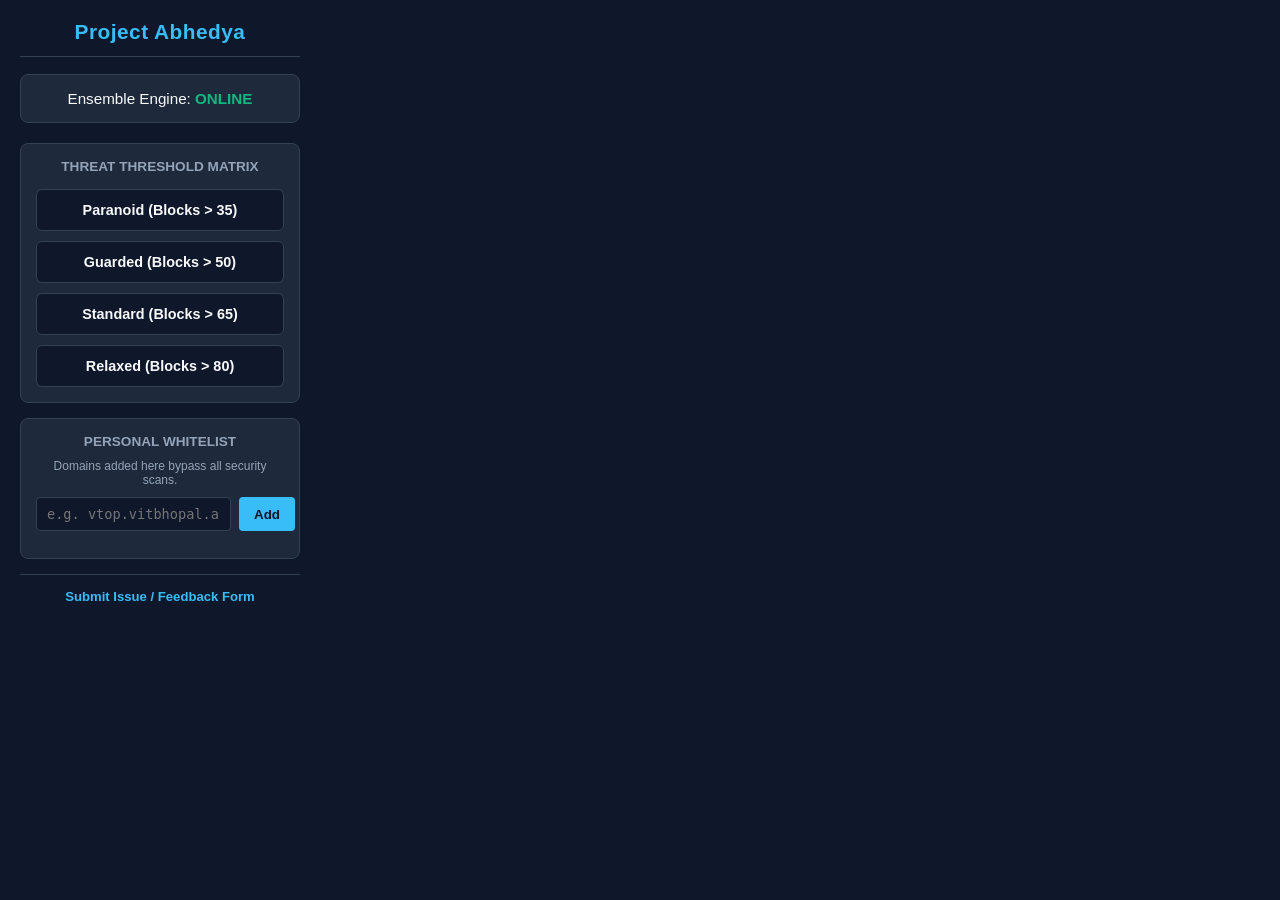
<file: abhedya extension/index.html>
<!DOCTYPE html>
<html lang="en">
<head>
  <meta charset="UTF-8">
  <title>Abhedya Configurations</title>
  <link rel="stylesheet" href="popup.css">
</head>
<body>
  <h2>Project Abhedya</h2>
  
  <div class="status-panel">
    Ensemble Engine: <span class="status-indicator">ONLINE</span>
  </div>

  <div class="settings-container">
    <label class="settings-label">Threat Threshold Matrix</label>
    
    <button class="mode-btn" data-threshold="35" data-class="active-paranoid">Paranoid (Blocks > 35)</button>
    <button class="mode-btn" data-threshold="50" data-class="active-guarded">Guarded (Blocks > 50)</button>
    <button class="mode-btn" data-threshold="65" data-class="active-standard">Standard (Blocks > 65)</button>
    <button class="mode-btn" data-threshold="80" data-class="active-relaxed">Relaxed (Blocks > 80)</button>
  </div>

  <!-- NEW: Whitelist Management Section -->
  <div class="whitelist-container">
    <label class="settings-label">Personal Whitelist</label>
    <p class="whitelist-desc">Domains added here bypass all security scans.</p>
    
    <div class="whitelist-input-group">
      <input type="text" id="whitelist-input" placeholder="e.g. vtop.vitbhopal.ac.in">
      <button id="add-whitelist-btn">Add</button>
    </div>
    
    <ul id="whitelist-list" class="whitelist-list">
      <!-- Whitelisted domains will be injected here via JS -->
    </ul>
  </div>

  <div class="popup-footer">
    <a class="footer-link" href="https://forms.gle/YOUR_FORM_ID_HERE" target="_blank" rel="noopener noreferrer">
      Submit Issue / Feedback Form
    </a>
  </div>

  <script src="popup.js"></script>
</body>
</html>
</file>
<file: abhedya extension/popup.css>
/**
 * Stylesheet for the Abhedya Edge Shield popup menu.
 */

:root {
  --bg-primary: #0f172a;
  --bg-secondary: #1e293b;
  --border-color: #334155;
  --text-primary: #f8fafc;
  --text-secondary: #94a3b8;
  --accent-blue: #38bdf8;
  --color-safe: #10b981;
  --color-warning: #f59e0b;
  --color-danger: #ef4444;
}

body { 
  width: 320px; 
  font-family: 'Segoe UI', Tahoma, Geneva, Verdana, sans-serif; 
  background-color: var(--bg-primary); 
  color: var(--text-primary); 
  margin: 0; 
  padding: 20px; 
  box-sizing: border-box;
}

h2 { 
  color: var(--accent-blue); 
  margin-top: 0; 
  border-bottom: 1px solid var(--border-color); 
  padding-bottom: 12px; 
  font-size: 1.3rem; 
  text-align: center; 
  letter-spacing: 0.5px;
}

.status-panel { 
  background: var(--bg-secondary); 
  padding: 15px; 
  border-radius: 8px; 
  margin-bottom: 20px; 
  text-align: center; 
  border: 1px solid var(--border-color); 
  font-size: 0.95rem;
}

.status-indicator { 
  color: var(--color-safe); 
  font-weight: bold; 
}

.settings-container { 
  background: var(--bg-secondary); 
  padding: 15px; 
  border-radius: 8px; 
  border: 1px solid var(--border-color); 
}

.settings-label { 
  font-weight: 600; 
  margin-bottom: 15px; 
  display: block; 
  color: var(--text-secondary); 
  font-size: 0.85rem; 
  text-align: center; 
  text-transform: uppercase;
}

.mode-btn {
  display: block; 
  width: 100%; 
  background-color: var(--bg-primary); 
  color: var(--text-primary);
  border: 1px solid var(--border-color); 
  padding: 12px; 
  margin-bottom: 10px;
  border-radius: 6px; 
  font-size: 0.9rem; 
  font-weight: 600;
  cursor: pointer; 
  transition: all 0.2s ease;
}

.mode-btn:hover { 
  background-color: var(--border-color); 
}

.mode-btn:last-child { 
  margin-bottom: 0; 
}

.active-paranoid { 
  border-color: var(--color-danger); 
  background-color: rgba(239, 68, 68, 0.15); 
  color: var(--color-danger);
}

.active-guarded { 
  border-color: var(--color-warning); 
  background-color: rgba(245, 158, 11, 0.15); 
  color: var(--color-warning);
}

.active-standard { 
  border-color: var(--color-safe); 
  background-color: rgba(16, 185, 129, 0.15); 
  color: var(--color-safe);
}

.active-relaxed { 
  border-color: var(--accent-blue); 
  background-color: rgba(56, 189, 248, 0.15); 
  color: var(--accent-blue);
}

/* --- Whitelist UI Styles --- */

.whitelist-container {
  background: var(--bg-secondary);
  padding: 15px;
  border-radius: 8px;
  border: 1px solid var(--border-color);
  margin-top: 15px;
}

.whitelist-desc {
  font-size: 0.75rem;
  color: var(--text-secondary);
  text-align: center;
  margin: -5px 0 10px 0;
}

.whitelist-input-group {
  display: flex;
  gap: 8px;
  margin-bottom: 12px;
}

#whitelist-input {
  flex: 1;
  padding: 8px 10px;
  background-color: var(--bg-primary);
  border: 1px solid var(--border-color);
  color: var(--text-primary);
  border-radius: 4px;
  font-size: 0.85rem;
  font-family: monospace;
}

#whitelist-input:focus {
  outline: none;
  border-color: var(--accent-blue);
}

#add-whitelist-btn {
  background-color: var(--accent-blue);
  color: var(--bg-primary);
  border: none;
  border-radius: 4px;
  padding: 0 15px;
  font-weight: bold;
  cursor: pointer;
  transition: opacity 0.2s;
}

#add-whitelist-btn:hover {
  opacity: 0.8;
}

.whitelist-list {
  list-style: none;
  padding: 0;
  margin: 0;
  max-height: 120px;
  overflow-y: auto;
}

.whitelist-item {
  display: flex;
  justify-content: space-between;
  align-items: center;
  padding: 8px 10px;
  background-color: var(--bg-primary);
  border: 1px solid var(--border-color);
  border-radius: 4px;
  margin-bottom: 6px;
  font-size: 0.8rem;
  font-family: monospace;
}

.whitelist-item:last-child {
  margin-bottom: 0;
}

.remove-btn {
  background: none;
  border: none;
  color: var(--color-danger);
  cursor: pointer;
  font-weight: bold;
  font-size: 1rem;
  padding: 0 5px;
}

.remove-btn:hover {
  color: #fca5a5;
}

/* --- Footer --- */

.popup-footer {
  margin-top: 15px;
  text-align: center;
  border-top: 1px solid var(--border-color);
  padding-top: 12px;
}

.footer-link {
  color: var(--accent-blue);
  text-decoration: none;
  font-size: 0.82rem;
  font-weight: 600;
  transition: opacity 0.2s ease;
}

.footer-link:hover {
  opacity: 0.8;
}
</file>
